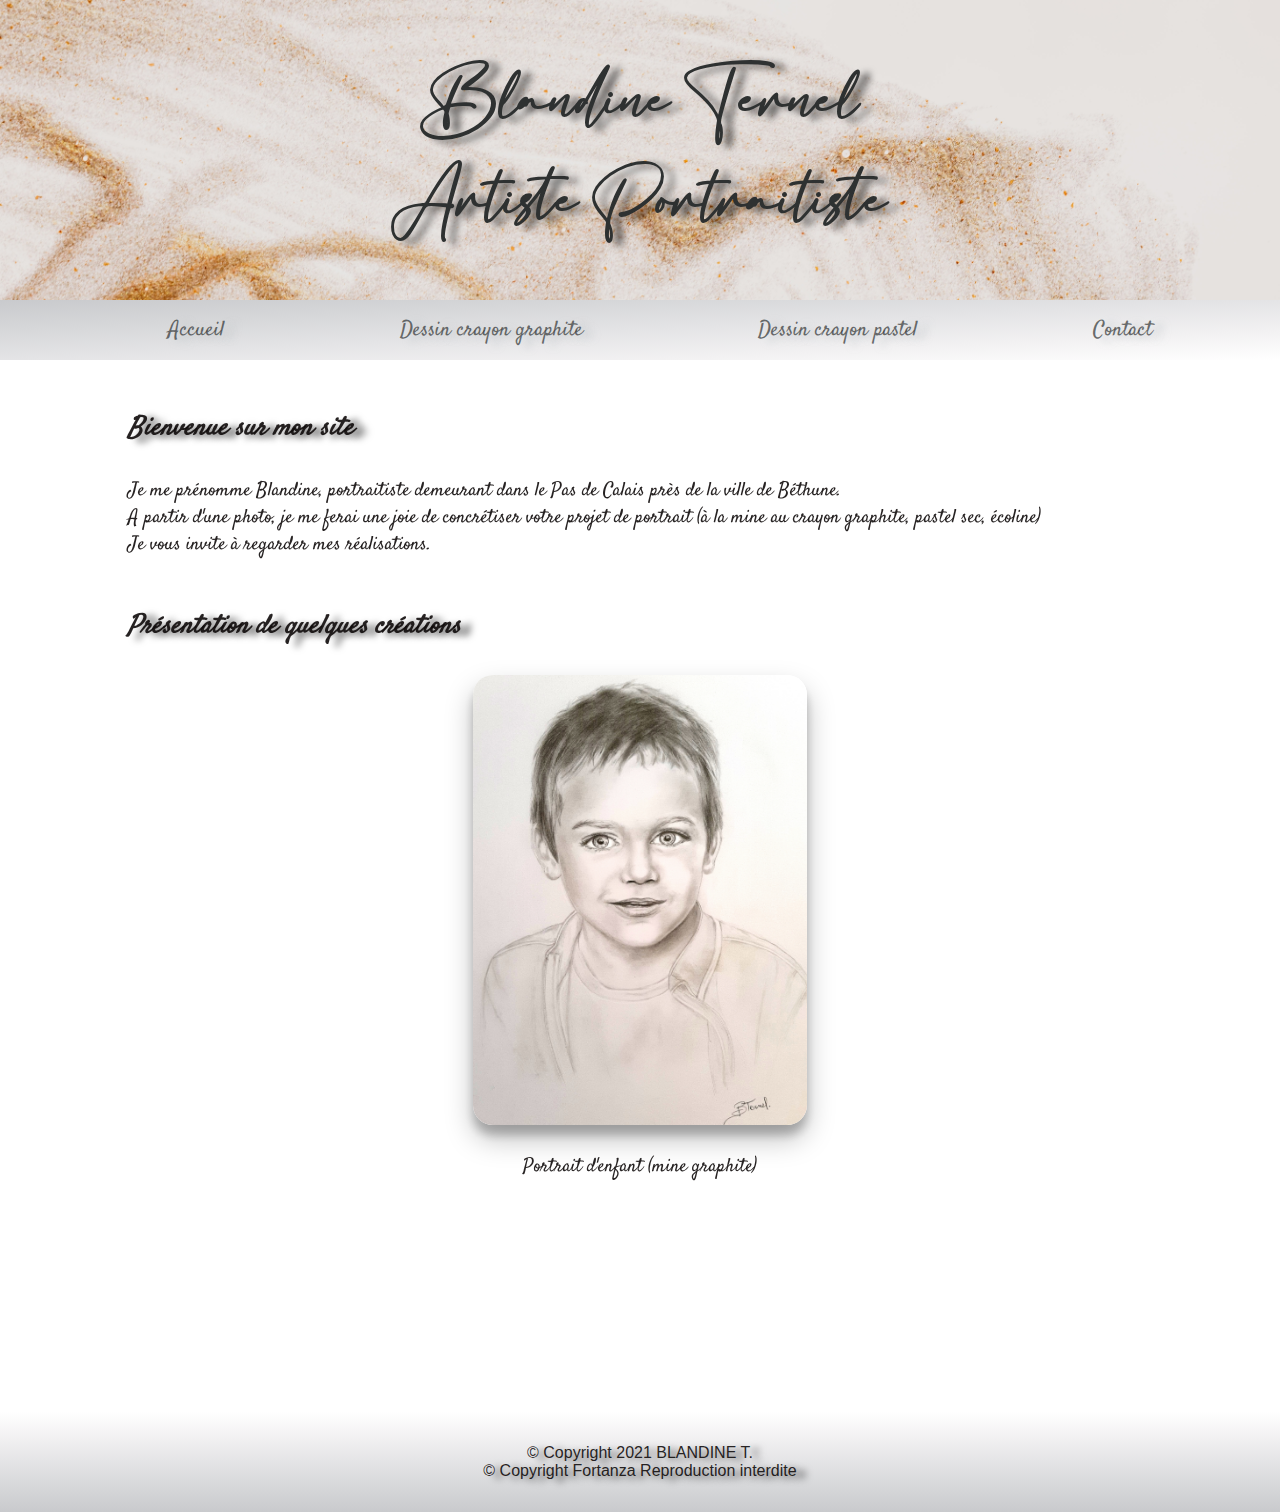
<file: index.html>
<!DOCTYPE html>
<html lang="fr">
<head>
    <meta charset="UTF-8">
    <meta name="viewport" content="width=device-width, initial-scale=1.0">
    <link rel="stylesheet" href="/css/default.css">
    <link rel="shortcut icon" href="assets/pictures/favicon.png" type="image/x-icon">
    <link rel="preconnect" href="https://fonts.gstatic.com">
    <link href="https://fonts.googleapis.com/css2?family=Satisfy&display=swap" rel="stylesheet">
    <link href="https://unpkg.com/aos@2.3.1/dist/aos.css" rel="stylesheet">
    <script src="https://unpkg.com/aos@2.3.1/dist/aos.js"></script>
    <title>Blandine T. Artiste Portraitiste</title>
</head>
<body>
    <header >
        <div data-aos="zoom-in-down" data-aos-duration="3000">
            <h1>
                Blandine Ternel <br>
                Artiste Portraitiste
            </h1>
        </div>   
    </header>
    <nav data-aos="zoom-in-up" data-aos-duration="3000">
        <div class="burger">
            <span></span>
        </div>
        <div class="navBar">
            <ul  class="container">
                <li>
                    <a href="index.html">Accueil</a>
                </li>
                <li>
                    <a href="graphite.html"> Dessin crayon graphite</a>
                </li>
                <li>
                    <a href="pastel.html"> Dessin crayon pastel</a>
                </li>
                <li>
                    <a href="contact.html">Contact</a>
                </li>
            </ul> 
        </div>   
    </nav> 
    <section id="content" class=container>
        <div data-aos="fade-right"
        data-aos-easing="linear"
        data-aos-duration="2500">
        <h2>
            Bienvenue sur mon site
        </h2 >
        <p>
            Je me prénomme Blandine, portraitiste demeurant dans le Pas de Calais près de la ville de Béthune.<br>
            A partir d'une photo, je me ferai une joie de concrétiser votre projet de portrait (à la mine au crayon graphite, pastel sec, écoline)<br>
            Je vous invite à regarder mes réalisations.<br>
        </div>
        <div id="presentation" data-aos="fade-up"
        data-aos-easing="linear"
        data-aos-duration="2000">
            <h2>
                Présentation de quelques créations
            </h2 >
            <div class="flex-image">
                <div>
                <img id="image" src="assets/pictures/normal-pictures/Pastel (1).jpg" alt="Croquis">  
                </div>
                <div>
                <p id="title">Marilyn Monroe (crayon pastel sanguine)</p> 
                </div>
            </div>
        </div>
        
        <div id="contact" data-aos="flip-right" data-aos-duration="2000">
            <p> Vous souhaitez des renseignements, contactez-moi </p> 
            <button id="btn-contact">
                <a  href="contact.html">Demande de contact</a>
            </button>
        </div>

    </section>

    <footer >
        © Copyright 2021 BLANDINE T. <br>
        © Copyright Fortanza Reproduction interdite  
    </footer>
    <script>

    let dessin = [
    [
        "/assets/pictures/normal-pictures/Pastel (1).jpg", 
        "Marilyn Monroe (crayon pastel sanguine)",
    ],
    [
        "/assets/pictures/normal-pictures/graphite (2).jpg", 
        "Mineur de Fond (au crayon graphite)"
    ],
    [
        "/assets/pictures/normal-pictures/graphite (16).jpg", 
        "Portrait d'une jeune fille avec un coquelicot(crayon graphite Ecoline et encre de chine)"
    ],
    [
        "/assets/pictures/normal-pictures/graphite (15).jpg", 
        "Coquelicot (Crayon Graphite et Ecoline)"
    ],
    [
        "/assets/pictures/normal-pictures/Pastel (9).jpg", 
        "Dessin de lion au crayon Sanguine (pastel crayon sanguine)"
    ],
    [
        "/assets/pictures/normal-pictures/Pastel (3).jpg", 
        "Le cheval enchanteur (pastel crayon sanguine)"
    ],
    [
        "/assets/pictures/normal-pictures/graphite (11).jpg", 
        "La dame au chapeau (Crayon Graphite et Ecoline)"
    ],
    [
        "/assets/pictures/normal-pictures/graphite (3).jpg", 
        "Céline (au crayon graphite)"
    ],
    [
        "/assets/pictures/normal-pictures/graphite (17).jpg", 
        "Femme chat (mine graphite, encre et pastel)"
    ],
    [
        "/assets/pictures/normal-pictures/Pastel (6).jpg", 
        "Jeune femme de dos (crayon pastel sanguine)"
    ],
    [
        "/assets/pictures/normal-pictures/graphite (22).jpg", 
        "Le chat bleu et le papillon ou le chat aux yeux couleur or"
    ],
    [
        "/assets/pictures/normal-pictures/Pastel (17).jpg", 
        "dessin au pastel, encre de couleur, Hibiscus Colibri et fleurs"
    ],
    [
        "/assets/pictures/normal-pictures/graphite (23).jpg", 
        "Portrait d'enfant (mine graphite)"
    ],
    [
        "/assets/pictures/normal-pictures/graphite (19).jpg", 
        "Mariée de dos (Mine Graphite Pastel Encre de Chine)"
    ],
    [
        "/assets/pictures/normal-pictures/graphite (9).jpg", 
        "Portrait d'un jeune fille (Crayon Graphite et Ecoline)"
    ],
    ];

    let image = document.querySelector("#image");
    let title= document.querySelector("#title")
    let dernier = 0;
    let nombreAleatoire = 0;

    const genererNombreEntier = (max) => {
        return Math.floor(Math.random() * Math.floor(max));
    };

    const animation = () => {
        do {
        nombreAleatoire = genererNombreEntier(dessin.length);
        } while (nombreAleatoire == dernier);

        image.setAttribute("src", dessin[nombreAleatoire][0]);
        title.textContent = dessin[nombreAleatoire][1];
        dernier = nombreAleatoire;
    };
    
    animation();
    
    window.setInterval(animation, 2000);
    </script>
    <script>
        AOS.init();
      </script>
    <script type="text/javascript" src="JS/gal-anim.js"></script>
    <script type="text/javascript" src="JS/burger.js"></script>
    <script src="https://unpkg.com/aos@2.3.1/dist/aos.js"></script>
</body>
</html>
</file>
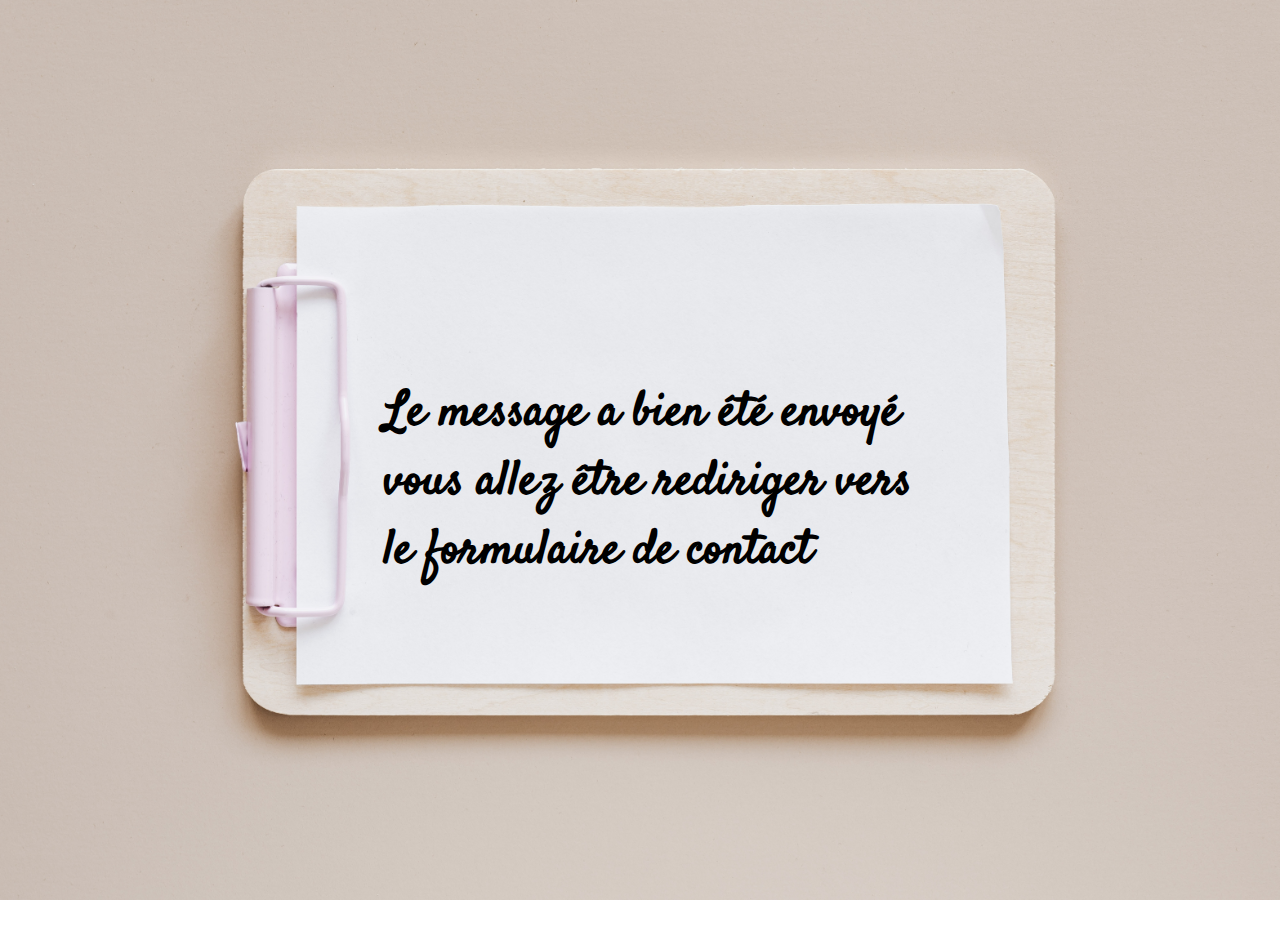
<file: thankyou.html>
<!DOCTYPE html>
<html lang="fr">
<head>
    <meta charset="UTF-8">
    <meta name="viewport" content="width=device-width, initial-scale=1.0">
    <link rel="shortcut icon" href="assets/pictures/favicon.png" type="image/x-icon">
    <link rel="stylesheet" href="css/thankyou.css">
    <link href="https://fonts.googleapis.com/css2?family=Satisfy&display=swap" rel="stylesheet">
    <title>Redirection</title>
</head>
<script type="text/javascript">
    function RedirectionJavascript(){
      document.location.href="contact.html";
    }
 </script>
<body onLoad="setTimeout('RedirectionJavascript()', 7000)">
    <div>
        <h1>
        Le message a bien été envoyé<br>
        vous allez être rediriger vers<br>
        le formulaire de contact
        </h1>  
    </div>
</body>
</html>
</file>
<file: css/default.css>
/* font */

@font-face {
    font-family: "bacalisties";
    src: url("/assets/font/Bacalisties.ttf");       
   }

/* balises */

*{
    border: 0;
    margin: 0;
    box-sizing: border-box;
}

a{
  text-decoration: none;
  color: rgba(46, 49, 49, 1);
}

body{
    font-family: Arial, Helvetica, sans-serif;
    min-height:100vh; 
	  display:flex; 
    flex-direction:column; 
    color: rgba(14, 10, 10, 0.9);
}

h1{
    font-family: "bacalisties"; 
    text-align: center; 
    font-size: 4em;
    font-weight: 900;
    text-shadow: 10px 3px 7px rgba(0,0,0,0.6); 
}

h2{
    font-size: 1.6em;
    font-weight: 900;
    text-shadow: 10px 3px 7px rgba(0,0,0,0.6);
    font-style: italic;
    margin-bottom: 30px;
}

p{
    font-size: 1.2em;
    display: block;
}

/* Header */

header{
    height: 300px;
    background: url(/assets/pictures/pexels-karolina-grabowska-4046718.jpg) no-repeat;
    background-size: cover;
    color: rgba(46, 49, 49, 1);
    display: flex;
    align-items: center;
    justify-content: center;     
}

/* Nav bar */

nav{
  background-image: linear-gradient(to right bottom, #c9cacd, #d6d7d9, #e4e4e6, #f2f1f2, #ffffff);
  width: 100%;
  height: 60px;  
}

.navBar{
  display: flex;
  height: 100%;
  align-items: center;
  padding: 0;

}

.navBar ul{
    display: flex;
    justify-content: space-between;
    list-style: none;
       
}

nav a { 
    font-family: 'Satisfy', cursive;
    font-size: 1.3em;
    color: rgba(46, 49, 49, .7);
    font-weight: 500;
    text-shadow: 10px 3px 7px rgba(189, 195, 199, .6);
    transition: all .8s;
}

nav a:hover{
    color:rgba(46, 49, 49, 1);
    font-size: 1.6em;
}

/* container */

.container{
    width: 80%;
    margin: 0 auto;
}

/* menu burger */

.burger{
  display: none;
  width: 42px;
  height: 24px;
  cursor: pointer;
  position: relative;
  margin-top: 20px;
  margin-left: 20px;
}

.burger span{
  width: 100%;
  height: 4px;
  background: #2e3131;
  display: block;
  position: absolute;
  transform: translateY(-50%);
  transition: background-color 0.5s ease-in-out;
}

.burger span::before, .burger span::after{

  content: '';
  position: absolute;
  width: 100%;
  height: 4px;
  background: #2e3131;
  transition: transform 0.5s ease-in-out;
}

.burger span::after{
  transform: translateY(10px);
}

.burger span::before{
  transform: translateY(-10px);
}

.burger.active span{
  background: transparent;
}

.burger.active span::before{
  transform: translateY(0) rotateZ(45deg);
}

.burger.active span::after{
  transform: translateY(0) rotateZ(-45deg);
}

/* animation glissement */

.slideInRight {
  -webkit-animation-name: slideInRight;
  animation-name: slideInRight;
  -webkit-animation-duration: 2.5s;
  animation-duration: 2.5s;
  -webkit-animation-fill-mode: both;
  animation-fill-mode: both;
  }
  @-webkit-keyframes slideInRight {
  0% {
  -webkit-transform: translateX(100%);
  transform: translateX(100%);
  visibility: visible;
  }
  100% {
  -webkit-transform: translateX(0);
  transform: translateX(0);
  }
  }
  @keyframes slideInRight {
  0% {
  -webkit-transform: translateX(100%);
  transform: translateX(100%);
  visibility: visible;
  }
  100% {
  -webkit-transform: translateX(0);
  transform: translateX(0);
  }
  }
  
  .slideInLeft {
    -webkit-animation-name: slideInLeft;
    animation-name: slideInLeft;
    -webkit-animation-duration: 2.5s;
    animation-duration: 2.5s;
    -webkit-animation-fill-mode: both;
    animation-fill-mode: both;
    }
    @-webkit-keyframes slideInLeft {
    0% {
    -webkit-transform: translateX(-100%);
    transform: translateX(-100%);
    visibility: visible;
    }
    100% {
    -webkit-transform: translateX(0);
    transform: translateX(0);
    }
    }
    @keyframes slideInLeft {
    0% {
    -webkit-transform: translateX(-100%);
    transform: translateX(-100%);
    visibility: visible;
    }
    100% {
    -webkit-transform: translateX(0);
    transform: translateX(0);
    }
    } 

/* section */

#content{
    flex-grow:1; /* 4 */
    font-family: 'Satisfy', cursive;
    margin-top: 50px;
    text-align: justify;
}

#content p{
  margin-top: 20px;
}

#presentation{
  margin-top: 50px;
}

.flex-image{
  display: flex;
  align-items: center;
  flex-direction: column;
  margin-top: 20px;
}

#image{
    height: 450px; 
    border-radius: 20px;
    width: auto;
    overflow: hidden;
    box-shadow: 0 14px 28px rgba(0,0,0,0.25), 0 10px 10px rgba(0,0,0,0.22);
    opacity:1.0;
    transition: opacity 1s, visibility 1s;   
}

#title{
    margin-top: 20px;
    margin-bottom: 50px;
    font-size: 1.2em; 
}

/* contact */

#contact{
  text-shadow: 10px 3px 7px rgba(0,0,0,0.6);
  font-size: 1.2em;
  text-align: center;
  margin-bottom: 50px;
  display: flex;
  align-items: center;
  flex-direction: column;
}

#btn-contact a {
  opacity: 0;
  transition: all 1s;
}

#btn-contact a:hover{
  opacity: 1;
  transition: all 1s;
  color: rgba(46, 49, 49, 1);
}


#btn-contact{
  margin-top: 15px;
  font-size: 1.1em;
  font-weight: 900;
  border-radius: 20px;
  padding: 20px;
  background: url(/assets/pictures/contact.jpg) no-repeat center ;
  box-shadow: 0 14px 28px rgba(0,0,0,0.25), 0 10px 10px rgba(0,0,0,0.22);
  transition: all 1s;
  
}

#btn-contact:hover{
  transform: scale(1.1);
  transition: all 2s;
  text-shadow: 10px 3px 7px rgba(0,0,0,0.6); 
  color: rgba(46, 49, 49, 1);
  background-image: linear-gradient(to right bottom, #c9cacd, #d6d7d9, #e4e4e6, #f2f1f2, #ffffff);
  cursor: pointer;
}

/* footer */

footer{
    display: flex;
    align-items: center;
    justify-content: center;
    height: 100px; 
    text-align: center;
    text-shadow: 10px 3px 7px rgba(0,0,0,0.6);
    background-image: linear-gradient(to top, #c9cacd, #d6d7d9, #e4e4e6, #f2f1f2, #ffffff);
}


/* mediaqueries */

@media all and (max-width: 850px) {

  .burger{
    display: block;
    padding-top: 3px;
    padding-left: 30px;
  }

  /* Nav bar */

  nav{
    height: 100%;  
  }

  .navBar{
    display: flex;
    height: 100%;
    align-items: center;
    padding: 0;
  }

  .navBar ul{
      display: flex;
      justify-content: none;
      flex-direction: column;
      list-style: none;
      margin-right: 10%; 
    
      align-items: flex-end;
  }

  nav li {
    margin: 10px 0px;
  }

  .navBar{
    display: none;
  }

  .navBar.visibleNavBar{
    display: block;
  }
  

.container{
  width: 90%;
}
}


@media all and (max-width: 550px) {

  h1{
    font-size: 2.5em;
  }

}
</file>
<file: css/thankyou.css>
body{

    height: 100vh;
    width: 100%;
    background: url(/assets/pictures/thankyou.jpg) no-repeat center fixed;
    background-size: cover;
}

div h1{
    height: 100vh;
    width: 100%;
    display: flex;
    align-items: center;
    justify-content: center;
    font-family: 'Satisfy', cursive;
    font-size: 3em;
}
</file>
